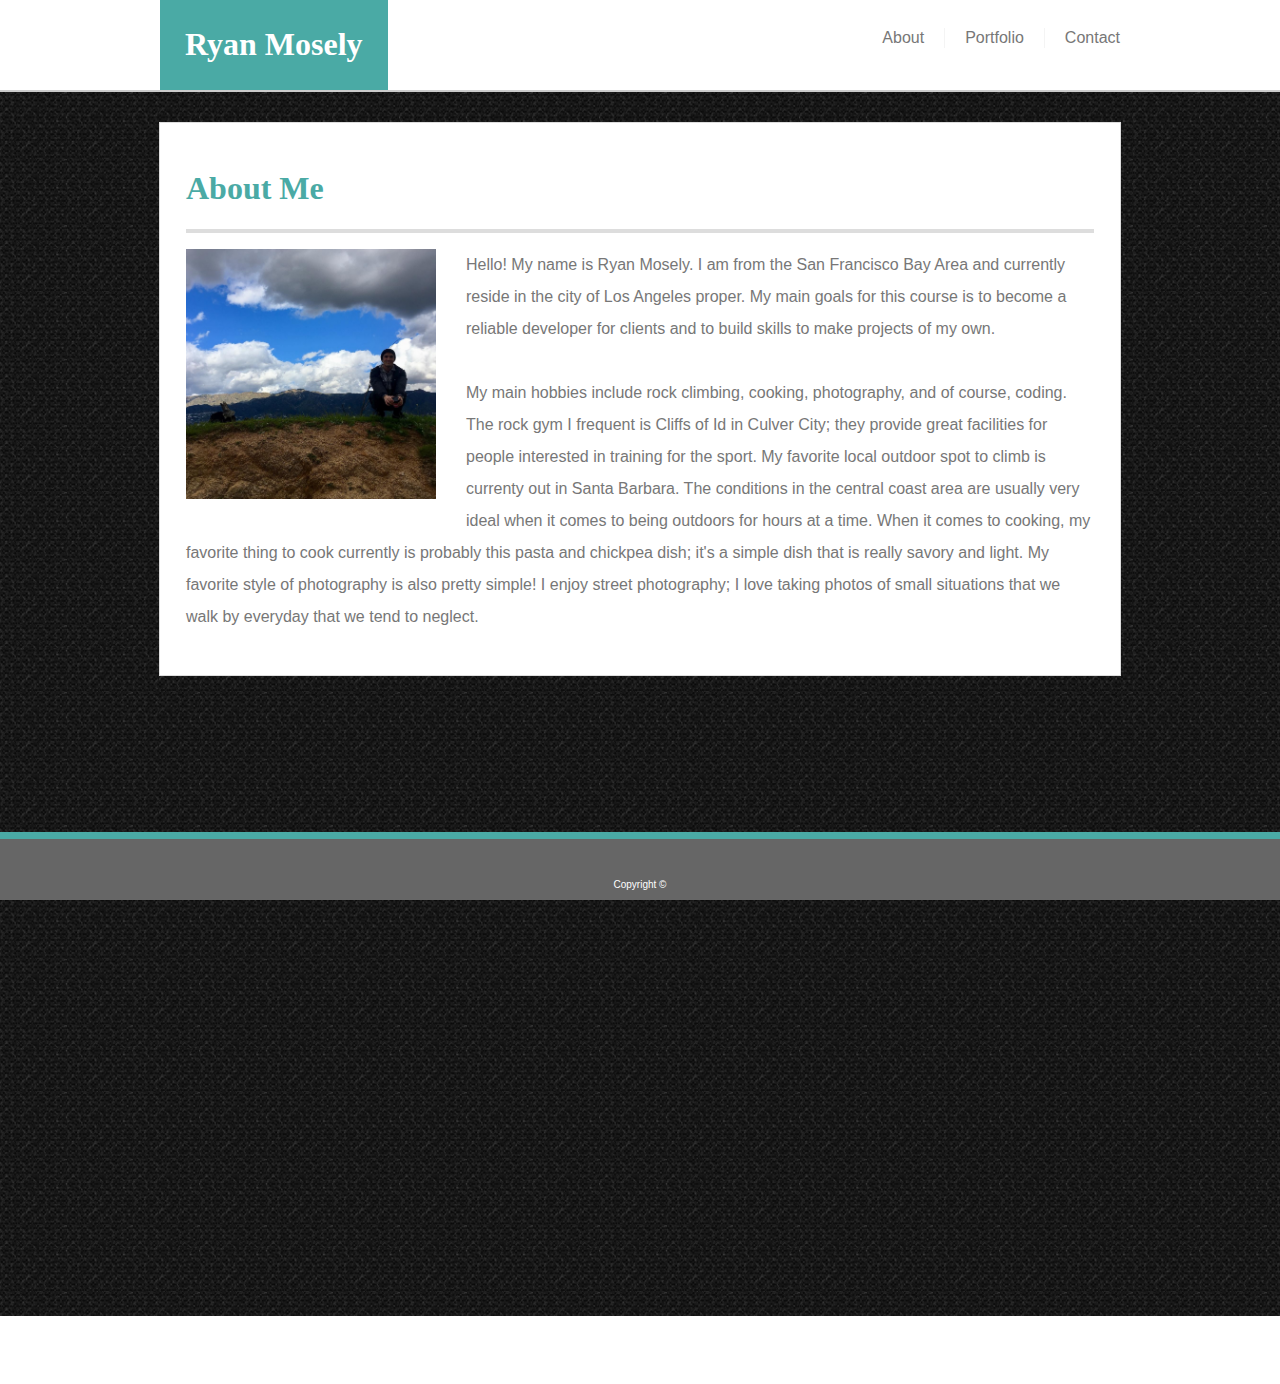
<file: index.html>
<!DOCTYPE html>
<html lang="en">
<head>
    <meta charset="UTF-8">
    <meta name="viewport" content="width=device-width, initial-scale=1.0">
    <meta http-equiv="X-UA-Compatible" content="ie=edge">
    <title>Document</title>
    <link rel="stylesheet" type="text/css" href="assets/css/style.css"/>
</head>
    <body>

        <header class="cWidth">
        <div id="header">
            <h1>
            Ryan Mosely
            </h1>
        </div>
        <div class="links">
          
            
                <a href="contact.html">
                        Contact
                </a>

                <a href="portfolio.html" class="linkBorders">
                        Portfolio
            
                </a>
            
           

                <a href="index.html">
                        About
                </a>
        </div>
        </header>
        <div class= "clear backImage">

        <div class= "cWidth bio">
        <div class="bioHeader">
            <h1>
            About Me
            </h1>
        <hr>
            <div id="bioPara_">
            <img class="meSit" src="assets/images/me.png" alt="me sittn' Down">
            <p>
            Hello! My name is Ryan Mosely. I am from the San Francisco Bay Area and currently
            reside in the city of Los Angeles proper. My main goals for this course is to become
            a reliable developer for clients and to build skills to make projects of my own.
            <br>
            <br>
            My main hobbies include rock climbing, cooking, photography, and of course, coding.
            The rock gym I frequent is Cliffs of Id in Culver City; they provide great facilities
            for people interested in training for the sport. My favorite local outdoor spot 
            to climb is currenty out in Santa Barbara. The conditions in the central coast area
            are usually very ideal when it comes to being outdoors for hours at a time.
            When it comes to cooking, my favorite thing to cook currently is probably this 
            pasta and chickpea dish; it's a simple dish that is really savory and light. 
            My favorite style of photography is also pretty simple! I enjoy street photography;
            I love taking photos of small situations that we walk by everyday that we tend to 
            neglect.
            </p>
            </div>
        </div>
        </div>
        </div>
        <footer>Copyright ©</footer>
    </body>
</html>
</file>
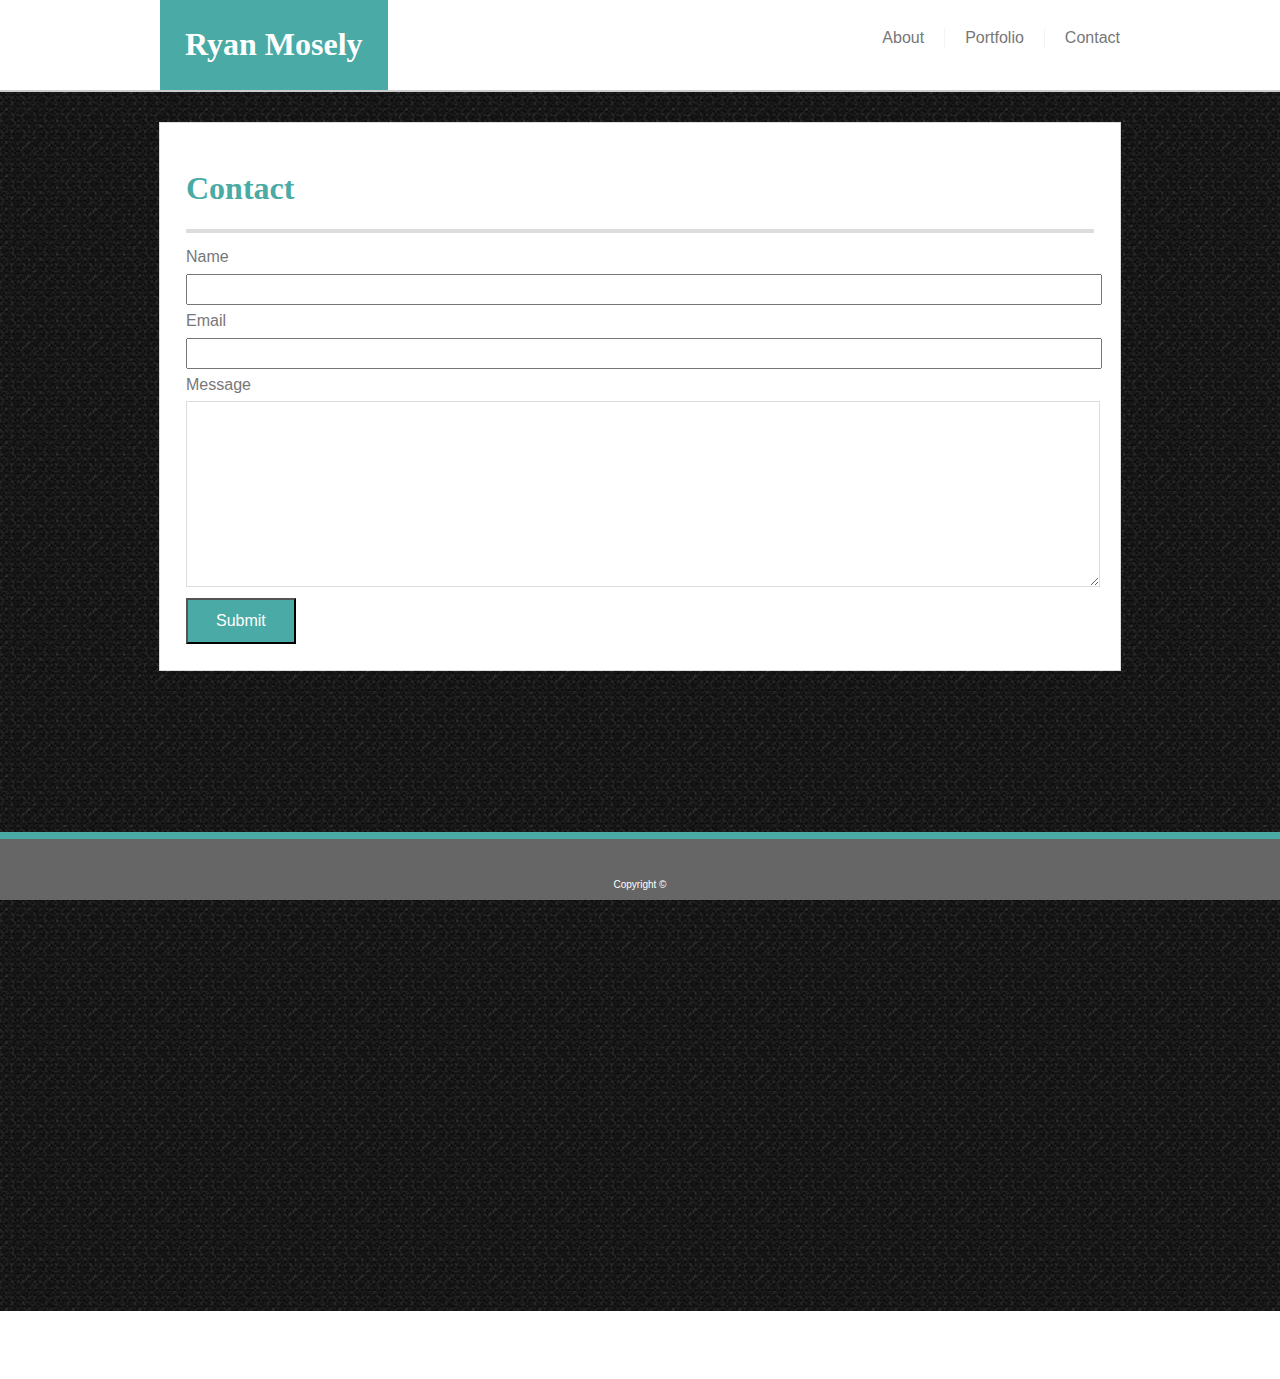
<file: contact.html>
<!DOCTYPE html>
<html lang="en">
<head>
    <meta charset="UTF-8">
    <meta name="viewport" content="width=device-width, initial-scale=1.0">
    <meta http-equiv="X-UA-Compatible" content="ie=edge">
    <title>Document</title>
    <link rel="stylesheet" type="text/css" href="assets/css/style.css"/>
</head>
    <body>

        <header class="cWidth">
        <div id="header">
            <h1>
            Ryan Mosely
            </h1>
        </div>
        <div class="links">
                <a href="contact.html">
                        Contact
                </a>

                <a href="portfolio.html" class="linkBorders">
                        Portfolio
            
                </a>
            
           

                <a href="index.html">
                        About
                </a>
        </div>
        </header>
        <div class= "clear backImage">

        <div class= "cWidth bio">
            
        <div class="bioHeader">
            <h1>
            Contact
            </h1>
        <hr>
            <div id="bioPara_">
                Name
          <form>
              <input class="formDimNE">
            </form>
                Email
            <form>
                <input class="formDimNE">
            </form>
                Message
            <form>
                    <textarea class="formDimMes"></textarea>
            </form>
            </div>
            <button class="button">
                Submit
            </button>
        </div>
        </div>
        </div>
        <footer>Copyright ©</footer>
    </body>
</html>
</file>
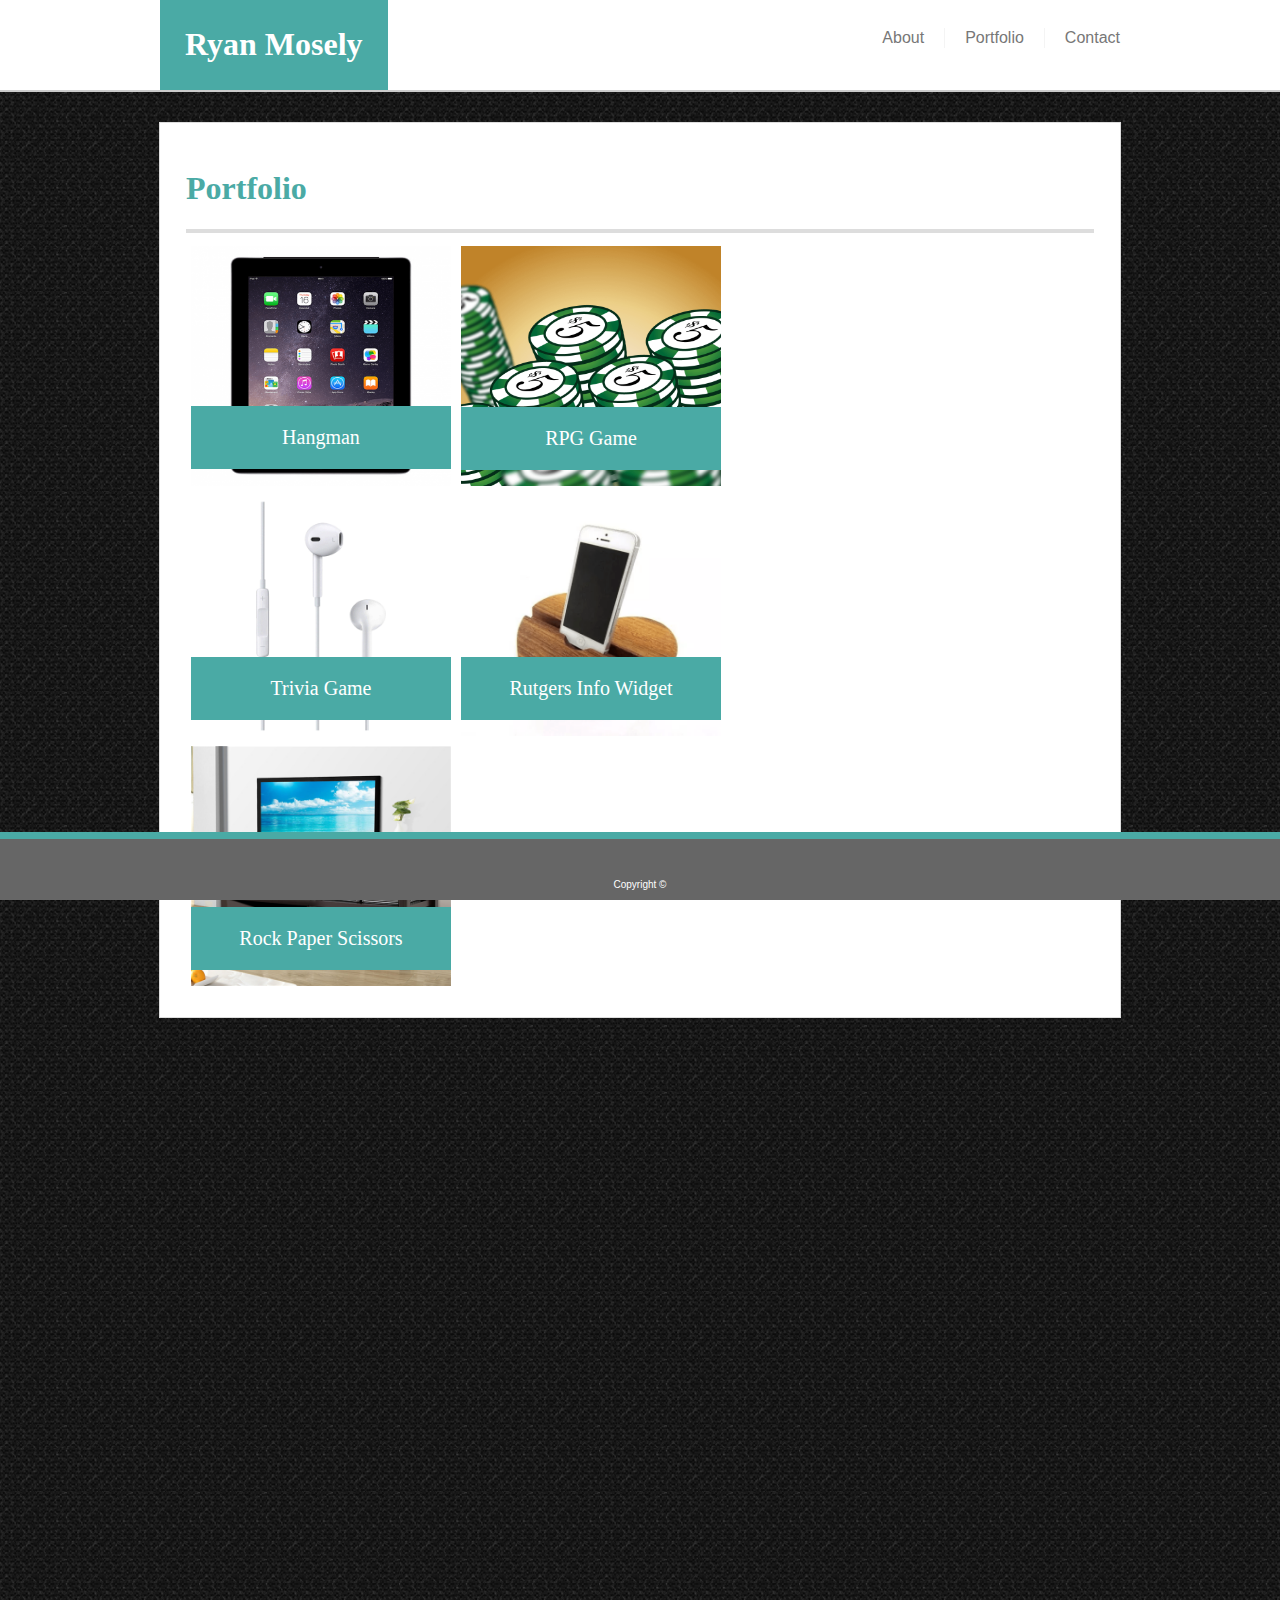
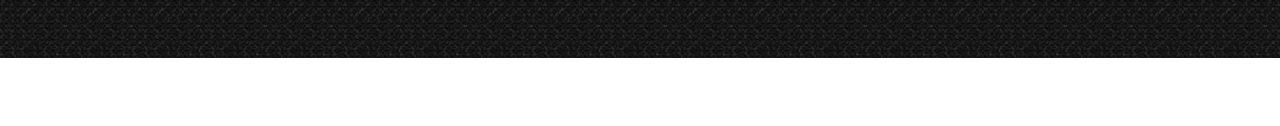
<file: portfolio.html>
<!DOCTYPE html>
<html lang="en">
<head>
    <meta charset="UTF-8">
    <meta name="viewport" content="width=device-width, initial-scale=1.0">
    <meta http-equiv="X-UA-Compatible" content="ie=edge">
    <title>Document</title>
    <link rel="stylesheet" type="text/css" href="assets/css/style.css"/>
</head>
    <body>

        <header class="cWidth">
        <div id="header">
            <h1>
            Ryan Mosely
            </h1>
        </div>
        <div class="links">
                <a href="contact.html">
                        Contact
                </a>

                <a href="portfolio.html" class="linkBorders">
                        Portfolio
            
                </a>
            
           

                <a href="index.html">
                        About
                </a>
        </div>
        </header>
        <div class= "clear backImage">

        <div class= "cWidth bio">
            
        <div class="bioHeader">
            <h1>
            Portfolio
            </h1>
        <hr>
        <div class="imgContainer">
            <div>
            <img src="assets/images/iPad.png" alt="doggo headphones" class="dHead">
            <p class="textContainer1">
                   Hangman
            </p>
            </div>
            <div>
            <img src="assets/images/Casino.png" alt="doggo headphones" class="dHead">
                <p class="textContainer2">
                    RPG Game
                </p>
            </div>
            <div>
            <img src="assets/images/headphones.png" alt="doggo headphones" class="dHead">
            <p class="textContainer3">
                    Trivia Game
            </p>
            </div>
            <div>
            <img src="assets/images/phoneInAHeart.png" alt="doggo headphones" class="dHead">
            <p class="textContainer4">
                    Rutgers Info Widget
            </p>
            </div>
            <div>
            <img src="assets/images/flatscreenTvVer3.png" alt="doggo headphones" class="dHead">
            <p class="textContainer5">
                Rock Paper Scissors
            </p>
            </div>
        </div>   

        </div>
        </div>
        </div>
        <footer>Copyright ©</footer>
    </body>
</html>
</file>
<file: assets/css/style.css>
body {
    margin: 0;
}

footer {
    font-family: 'Arial', 'Helvetica Neue', Helvetica, sans-serif;
    color: white;
    font-size: 10px;
    background-color: #666666;
    text-align: center;
    padding-top: 40px;
    padding-bottom: 10px;
    position: sticky;
    position: -webkit-sticky;
    bottom: 0;
    z-index: 50;
    border-top: solid 7px #4aaaa5;
}

.cWidth {
    width: 960px;
    margin: auto;
}

#header {
  width: auto;
  padding: 5px 25px 5px 25px;
  color: white;
  background-color: #4aaaa5;
  font-family: 'Georgia', Times, 'Times New Roman', serif;
  position: relative;
  float: left;
}

a {
    float: right;
    position: relative;
    color: #777777;
    padding: 1px 20px 1px 20px;
    font-family: 'Arial', 'Helvetica Neue', Helvetica, sans-serif;
    text-decoration: none;
    margin-top: 28px;
}

#vB {
    border-left: 1px solid black;
    height: 15px;
    z-index: 4;
  }

.backImage {
    background-image: url("../images/mosaic/mosaic.png");
    width: 100%;
    border-top: solid 2px #cccccc;
    padding-top:30px;
    padding-bottom: 50%;
    margin: 0px;
    clear: both;
}

.linkBorders {
    border-left: solid 0.1px rgba(221,221,221,.3);
    border-right: solid 0.1px rgba(221,221,221,.31);
}

.links{
    margin-right: -20px;

    
}



    hr {
        display: block;
        unicode-bidi: isolate;
        margin-block-start: 0.5em;
        margin-block-end: 0.5em;
        margin-inline-start: auto;
        margin-inline-end: auto;
        overflow: hidden;
        border-style: solid;
        border-width: 2px;
        color: #dddddd;
    }

/* ABOUT STYLES*/


.bio {
    background-color: #ffffff;
    border: 1px solid #dddddd;
}

.bioHeader {
    padding: 26px;
    font-family: 'Georgia', Times, 'Times New Roman', serif;
    color: #4aaaa5;
    clear: both;
    overflow: auto;
}

#bioPara_ {
    font-family: 'Arial', 'Helvetica Neue', Helvetica, sans-serif;
    color: #777777;
    line-height: 2.0;
}

.aboutMe {
    clear: both;
}

.clear {
    clear: both;
}

.meSit {
    float: left;
    height: 250px;
    width: 250px;
    padding: 0px 30px 30px 0px;

}



/* FORM STYLES */

.formDimNE {
    width: 100%;
    height: 25px;
}

.formDimMes {
    width: 100%;
    height: 180px;
    resize: vertical;
    border: 1px solid #dddddd;
}

.button {
    width: auto;
    padding: 12px 28px 12px 28px;
    color: white;
    background-color: #4aaaa5;
    font-family: 'Arial', 'Helvetica Neue', Helvetica, sans-serif;
    font-size: 16px;
}


/* PORTFOLIO STYLES */

.portLables {
  width: auto;
  padding: 5px 25px 25px 25px;
  color: white;
  background-color: #4aaaa5;
  font-family: 'Georgia', Times, 'Times New Roman', serif;
  position: relative;
  float: left;
}

.dHead {
    float: left;
    height: 240px;
    width: 260px;
    padding: 5px 5px 5px 5px;
    position: relative;
}

.imgContainer {
    width: 85%;
}

.textContainer1 {
    position: absolute;
    margin-top: 165px;
    margin-left: 5px;
    color: white;
    background-color: #4aaaa5;
    font-family: 'Georgia', Times, 'Times New Roman', serif;
    font-size: 20px;
    padding-top: 20px;
    padding-bottom: 20px;
    width: 260px;
    text-align: center;
    
    ;
    
}

.textContainer2 {
    position: absolute;
    margin-top: 166px;
    margin-left: 275px;
    color: white;
    background-color: #4aaaa5;
    font-family: 'Georgia', Times, 'Times New Roman', serif;
    font-size: 20px;
    padding-top: 20px;
    padding-bottom: 20px;
    width: 260px;
    text-align: center;
    z-index: 1;
    
}

.textContainer3 {
    position: absolute;
    margin-top: 416px;
    margin-left: 5px;
    color: white;
    background-color: #4aaaa5;
    font-family: 'Georgia', Times, 'Times New Roman', serif;
    font-size: 20px;
    padding-top: 20px;
    padding-bottom: 20px;
    width: 260px;
    text-align: center;
    z-index: 1;   
}

.textContainer4 {
    position: absolute;
    margin-top: 416px;
    margin-left: 275px;
    color: white;
    background-color: #4aaaa5;
    font-family: 'Georgia', Times, 'Times New Roman', serif;
    font-size: 20px;
    padding-top: 20px;
    padding-bottom: 20px;
    width: 260px;
    text-align: center;
    z-index: 1;
}


.textContainer5 {
    position: absolute;
    margin-top: 666px;
    margin-left: 5px;
    color: white;
    background-color: #4aaaa5;
    font-family: 'Georgia', Times, 'Times New Roman', serif;
    font-size: 20px;
    padding-top: 20px;
    padding-bottom: 20px;
    width: 260px;
    text-align: center;
    z-index: 1;
}
</file>
